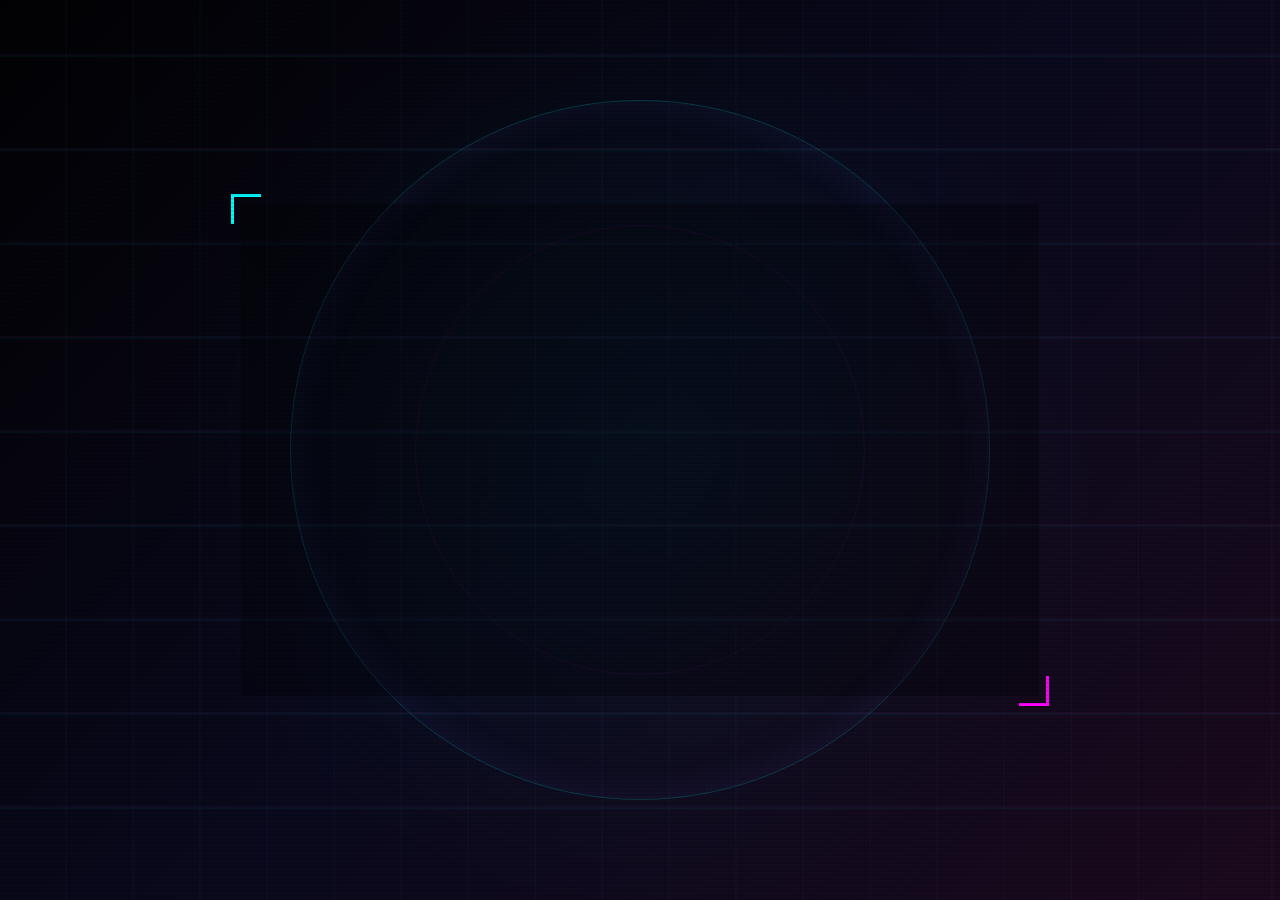
<file: index.html>
<!DOCTYPE html>
<html lang="en">
<head>
    <meta charset="UTF-8">
    <meta name="viewport" content="width=device-width, initial-scale=1.0">
    <!-- Renamed title to Synapse -->
    <title>Synapse</title> 
    <!-- Link to external CSS file -->
    <link rel="stylesheet" href="styles.css">
    <!-- Import Google Fonts: Orbitron for titles, Rajdhani for body text -->
    <link href="https://fonts.googleapis.com/css2?family=Orbitron:wght@600;800&family=Rajdhani:wght@400;600&display=swap" rel="stylesheet">
</head>
<body>

    <!-- Semantic Section for the Hero/Landing content -->
    <section class="hero-section">
        <!-- Background elements (grid/scanlines) -->
        <div class="background-glitch-lines"></div>
        <div class="background-glitch-lines second-layer"></div>
        
        <!-- Central geometric element for story/visual flair -->
        <div class="data-ring"></div>
        
        <div class="hero-content">
            <!-- Main Headline with Triple-Layer Glitch Animation, renamed to SYNAPSE -->
            <h1 class="hero-title" data-text="SYNAPSE">SYNAPSE</h1>

            <!-- Subheading/Tagline updated for 'Synapse' theme and stronger narrative -->
            <p class="hero-tagline">
                Processing the Collective Conscious. <br> **Connect** or be Isolated. Data Flow Awaits.
            </p>

            <!-- Call to Action Button updated for network access -->
            <a href="#" class="cta-button">
                <span>ACCESS THE NETWORK // EXECUTE</span>
            </a>
            
            <!-- Version ID updated for better narrative -->
            <p class="version-id">Synapse OS v.2.1.2 - Connection Established // System Stability: 99.9%</p>
        </div>

    </section>

</body>
</html>
</file>
<file: styles.css>
/* 1. Global Reset and Setup */
*, *::before, *::after {
    box-sizing: border-box;
    margin: 0;
    padding: 0;
}

:root {
    --color-bg-dark: #030308;
    --color-bg-darker: #000000;
    --color-neon-cyan: #00ffff;
    --color-neon-pink: #ff00ff;
    --color-off-white: #e0e0e0;
    --color-neon-green: #39ff14; 
    --color-ambient-purple: #1a081a;
}

body {
    font-family: 'Rajdhani', sans-serif;
    color: var(--color-off-white);
    background: var(--color-bg-dark);
    min-height: 100vh;
    display: flex;
    overflow: hidden; 
 animation: global-hue-shift 60s linear infinite;
}

/* Keyframe for subtle continuous hue shift */
@keyframes global-hue-shift {
    0% { filter: hue-rotate(0deg); }
    100% { filter: hue-rotate(360deg); }
}


/* 2. Hero Section Layout (Full Screen, Centered) */
.hero-section {
    width: 100vw;
    height: 100vh;
    display: flex;
    justify-content: center;
    align-items: center;
    text-align: center;
    position: relative;
    z-index: 1;

        background: 
        radial-gradient(circle at center, rgba(0, 255, 255, 0.05) 0%, transparent 60%),
        linear-gradient(135deg, var(--color-bg-darker) 0%, #08081a 50%, var(--color-ambient-purple) 100%);
    background-size: 100% 100%;
    animation: 
        radial-pulse 15s ease-in-out infinite alternate,
        global-hue-shift 60s linear infinite reverse; 
}

@keyframes radial-pulse {
    0% { background-position: 50% 50%; }
    100% { background-position: 55% 55%; background-size: 120% 120%; }
}



/* 3.1. Animated Grid Lines */
.background-glitch-lines {
    position: absolute;
    top: 0;
    left: 0;
    width: 100%;
    height: 100%;
    /* Intensified grid effect */
    background: repeating-linear-gradient(
        0deg,
        transparent,
        transparent 90px,
        rgba(0, 255, 255, 0.08) 92px, 
        rgba(255, 0, 255, 0.08) 94px 
    );
    opacity: 0.7;
    animation: scanline-move 30s linear infinite;
    z-index: 2;
}

.background-glitch-lines.second-layer {
    background: repeating-linear-gradient(
        90deg, 
        transparent,
        transparent 65px,
        rgba(0, 255, 255, 0.05) 66px, 
        rgba(255, 0, 255, 0.05) 67px
    );
    opacity: 0.5;
    animation: scanline-move 20s linear reverse infinite;
}

@keyframes scanline-move {
    0% { background-position: 0% 0%; }
    100% { background-position: 100% 100%; }
}

/* 3.2. Full-Screen CRT Scanline & Flicker Overlay */
.hero-section::after {
    content: '';
    position: absolute;
    top: 0;
    left: 0;
    width: 100%;
    height: 100%;
    /* Static scan lines and vertical noise */
    background: linear-gradient(rgba(18, 16, 16, 0) 50%, rgba(0, 0, 0, 0.3) 50%),
                linear-gradient(90deg, rgba(255, 0, 255, 0.05), rgba(0, 255, 255, 0.05));
    background-size: 100% 4px, 4px 100%;
    pointer-events: none;
    z-index: 100; 
    opacity: 0.3;
    animation: screen-flicker 0.2s infinite alternate;
}

@keyframes screen-flicker {
    0% { opacity: 0.3; }
    50% { opacity: 0.2; }
    100% { opacity: 0.4; }
}

/* 3.3. Data Ring - The central focal point */
.data-ring {
    position: absolute;
    width: 700px;
    height: 700px;
    border: 1px solid rgba(0, 255, 255, 0.2);
    border-radius: 50%;
    /* Subtle inner glow */
    box-shadow: 0 0 50px rgba(0, 255, 255, 0.05) inset, 0 0 50px rgba(255, 0, 255, 0.05) inset;
    z-index: 5;
    pointer-events: none;
    animation: rotate-slowly 60s linear infinite;
}

.data-ring::before {
    content: '';
    position: absolute;
    top: 50%;
    left: 50%;
    width: 450px;
    height: 450px;
    border: 1px solid rgba(255, 0, 255, 0.1);
    border-radius: 50%;
    transform: translate(-50%, -50%);
    animation: rotate-slowly 40s linear infinite reverse;
}

@keyframes rotate-slowly {
    from { transform: rotate(0deg); }
    to { transform: rotate(360deg); }
}


/* 4. Hero Content Styling */
.hero-content {
    max-width: 900px;
    padding: 50px; 
    z-index: 10; 
    position: relative;
    background: rgba(0, 0, 0, 0.3);
    border-radius: 4px;
    
   
    border: none; 
}

/* 4.1. Flickering Content Border  */
.hero-content::before, .hero-content::after {
    content: '';
    position: absolute;
    z-index: 11; /* Keep brackets over the content box background */
    width: 30px;
    height: 30px;
    pointer-events: none;
}

/* Top Left Bracket */
.hero-content::before {
    top: -10px; left: -10px;
    border-top: 3px solid var(--color-neon-cyan);
    border-left: 3px solid var(--color-neon-cyan);
    animation: neon-flicker 1s step-end infinite alternate;
}

/* Bottom Right Bracket (using ::after for a different corner/color) */
.hero-content::after {
    bottom: -10px; right: -10px;
    border-bottom: 3px solid var(--color-neon-pink);
    border-right: 3px solid var(--color-neon-pink);
    animation: neon-flicker 1.5s step-end infinite alternate-reverse;
}

@keyframes neon-flicker {
    0%, 100% { opacity: 1; box-shadow: 0 0 5px var(--color-neon-cyan); }
    50% { opacity: 0.4; box-shadow: none; }
    52% { opacity: 1; box-shadow: 0 0 10px var(--color-neon-pink); }
    54% { opacity: 0.6; }
}


/* 5. Headline Glitch Effect (Primary Animation Focus) */
.hero-title {
    font-family: 'Orbitron', sans-serif;
    font-size: 7vw;
    font-weight: 800;
    color: var(--color-neon-cyan);
    letter-spacing: 0.3em;
    padding-bottom: 20px;
    
    /* Neon Glow on main text */
    text-shadow: 
        0 0 15px rgba(0, 255, 255, 0.9), 
        0 0 30px rgba(0, 255, 255, 0.6),
        0 0 60px rgba(0, 255, 255, 0.3);
    
    opacity: 0;
    transform: translateY(20px);
    
    /* Animation application: Fade-up first, then the primary text glitch-shift */
    animation: 
        fade-up 1s ease-out forwards, 
        glitch-shift 0.8s cubic-bezier(0.25, 0.46, 0.45, 0.94) infinite alternate 1s; 
    
    position: relative;
}

/* Glitch Pseudo-elements keyframes (unchanged, still complex) */
.hero-title::before, .hero-title::after {
    content: attr(data-text);
    position: absolute;
    top: 0;
    left: 0;
    width: 100%;
    height: 100%;
    z-index: -1;
    pointer-events: none;
    animation: none; 
}

.hero-title::before {
    color: var(--color-neon-cyan);
    mix-blend-mode: multiply; 
    text-shadow: 0 0 8px var(--color-neon-cyan);
    animation: glitch-copy 1.5s infinite alternate-reverse 1s, glitch-skew 3s infinite alternate;
}

.hero-title::after {
    color: var(--color-neon-pink);
    text-shadow: 0 0 8px var(--color-neon-pink);
    animation: glitch-copy 1.5s infinite alternate 1s, glitch-skew 3s infinite alternate-reverse;
}

/* [Keyframes for fade-up, glitch-shift, glitch-copy, glitch-skew are unchanged] */
@keyframes fade-up {
    100% { opacity: 1; transform: translateY(0); }
}
@keyframes glitch-shift {
    0% {
        text-shadow: 2px 0 15px var(--color-neon-cyan), -2px 0 15px var(--color-neon-pink);
        transform: translate(0, 0) scaleY(1);
    }
    100% {
        text-shadow: -3px 3px 15px var(--color-neon-pink), 3px -3px 15px var(--color-neon-cyan);
        transform: translate(3px, -3px) scaleY(1.01);
    }
}
@keyframes glitch-copy {
    0% { transform: translate(0); clip: rect(0, 9999px, 0, 0); }
    5% { clip: rect(40px, 9999px, 50px, 0); }
    20% { clip: rect(10px, 9999px, 20px, 0); }
    40% { clip: rect(90px, 9999px, 100px, 0); }
    60% { clip: rect(20px, 9999px, 30px, 0); }
    80% { clip: rect(80px, 9999px, 90px, 0); }
    100% { transform: translate(0); clip: rect(0, 9999px, 0, 0); }
}
@keyframes glitch-skew {
    0% { transform: skewX(0deg); }
    20% { transform: skewX(1deg); }
    40% { transform: skewX(-2deg); }
    60% { transform: skewX(0deg); }
    80% { transform: skewX(3deg); }
    100% { transform: skewX(0deg); }
}


/* 6. Subheading and Minor Text */
.hero-tagline {
    font-size: 1.8vw; 
    font-weight: 400;
    margin: 20px 0 40px;
    color: var(--color-neon-green); 
    text-shadow: 0 0 5px var(--color-neon-green);
    line-height: 1.5;
    letter-spacing: 0.1em;
    opacity: 0;

    /* NEW: Scanning/Rendering Animation on Tagline */
    position: relative;
    overflow: hidden;
    white-space: nowrap;
    animation: fade-in 2s ease-out forwards 1.5s; 
}

.hero-tagline::before {
    content: '';
    position: absolute;
    top: 0;
    left: 0;
    width: 100%;
    height: 100%;
    background: var(--color-bg-dark); /* Match background color */
    border-right: 3px solid var(--color-neon-green); /* Cursor/Scan line */
    animation: 
        typewriter 2s steps(45) forwards 1.5s, 
        blink-scan 0.5s step-end infinite 3.5s;
}

@keyframes typewriter {
    from { width: 100%; }
    to { width: 0; }
}

@keyframes blink-scan {
    from, to { border-color: transparent; }
    50% { border-color: var(--color-neon-green); }
}

.version-id {
    font-family: 'Orbitron', sans-serif;
    font-size: 12px;
    color: rgba(0, 255, 255, 0.5);
    margin-top: 50px;
    letter-spacing: 0.15em;
    animation: fade-in 2s ease-out forwards 2s;
    opacity: 0;
}

@keyframes fade-in {
    100% { opacity: 1; }
}

/* 7. Call to Action Button */
.cta-button {
    display: inline-block;
    padding: 15px 40px;
    text-decoration: none;
    font-family: 'Orbitron', sans-serif;
    font-weight: 600;
    font-size: 1.2rem;
    color: var(--color-neon-pink);
    border: 2px solid var(--color-neon-pink);
    background: transparent;
    cursor: pointer;
    transition: all 0.1s ease-in-out; 
    letter-spacing: 0.15em;
    position: relative;
    overflow: hidden;
    border-radius: 4px; 

    animation: fade-in 2s ease-out forwards 2s, pulse 2s infinite alternate 3s; 
    opacity: 0;
}

.cta-button:hover {
    color: var(--color-bg-darker);
    background: var(--color-neon-pink);
    /* Extreme glow on hover */
    box-shadow: 
        0 0 10px var(--color-neon-pink), 
        0 0 30px var(--color-neon-pink), 
        0 0 60px var(--color-neon-pink),
        0 0 80px rgba(255, 0, 255, 0.7);
    transform: scale(1.05);
}

/* Keyframe for button pulse */
@keyframes pulse {
    0% { box-shadow: 0 0 1px var(--color-neon-pink); }
    100% { box-shadow: 0 0 10px var(--color-neon-pink), 0 0 15px rgba(255, 0, 255, 0.5); }
}
</file>
